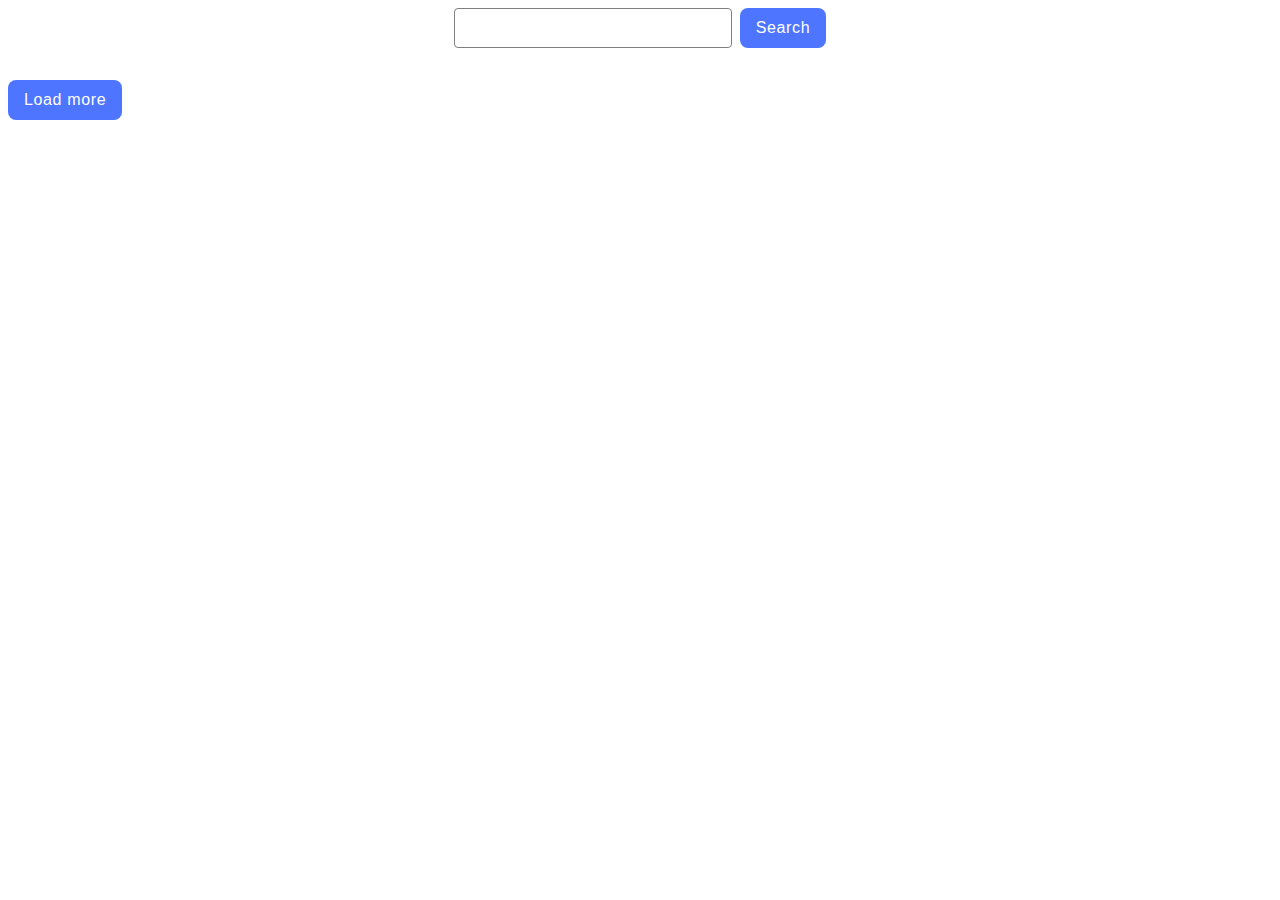
<file: src/index.html>
<!DOCTYPE html>
<html lang="en">
  <head>
    <meta charset="UTF-8" />
    <link rel="icon" type="image/svg+xml" href="/favicon.svg" />
    <meta name="viewport" content="width=device-width, initial-scale=1.0" />
    <title>Vanilla App Template</title>
    <link rel="stylesheet" href="./css/styles.css" />
  </head>
  <body>
    <form class="form">
      <input type="text" id="text-search" />
      <button class="btn" type="submit" data-search>Search</button>
    </form>
    <ul class="gallery"></ul>
    <button type="button" class="load-more-btn">Load more</button>
    <div class="loader hidden"></div>
    <script type="module" src="./main.js"></script>
  </body>
</html>
</file>
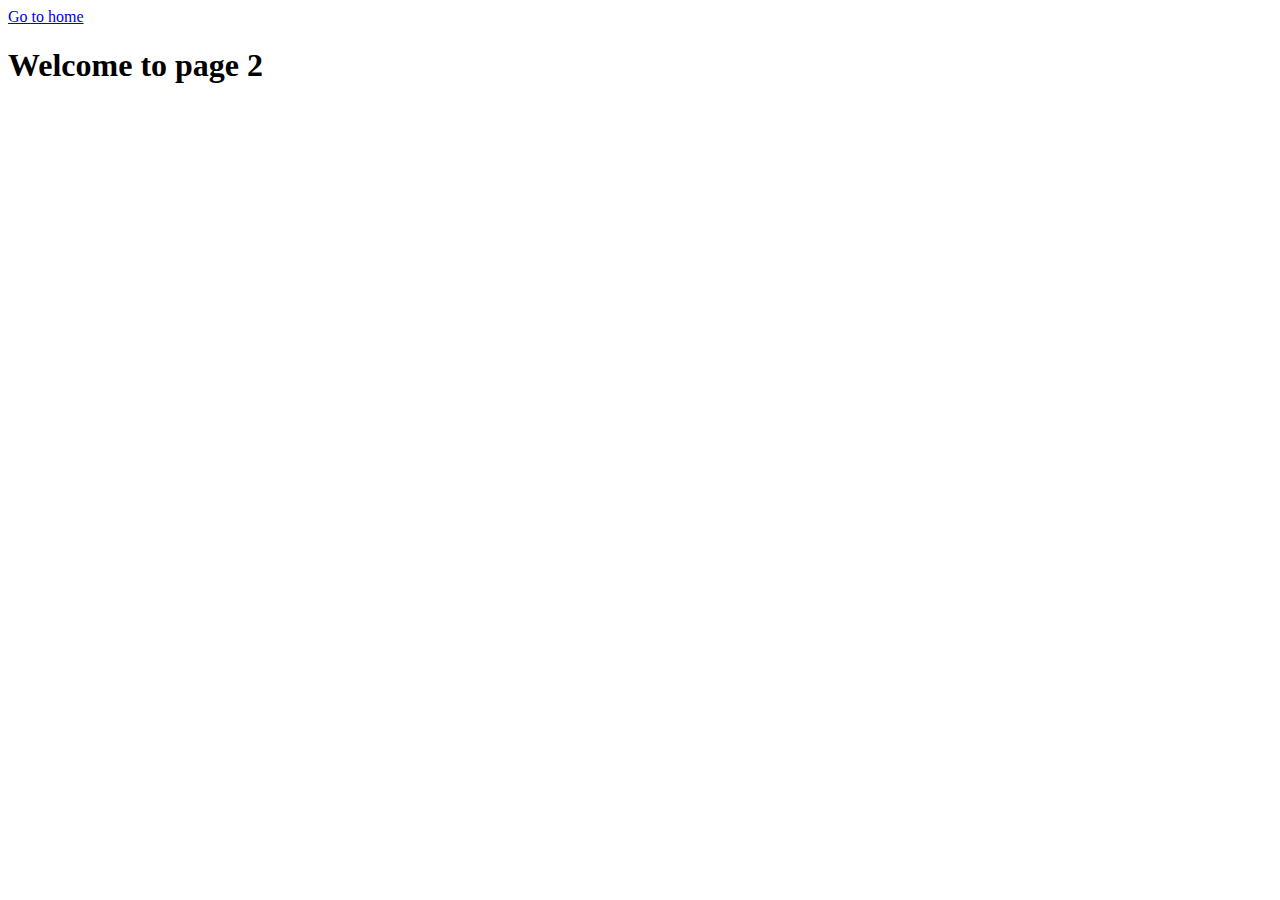
<file: page-2.html>
<!DOCTYPE html>
<html lang="en">
  <head>
    <meta charset="UTF-8" />
    <meta http-equiv="X-UA-Compatible" content="IE=edge" />
    <meta name="viewport" content="width=device-width, initial-scale=1.0" />
    <title>Page 2</title>
  </head>
  <body>
    <section>
      <a href="./index.html">Go to home</a>
      <h1>Welcome to page 2</h1>
    </section>
  </body>
</html>
</file>
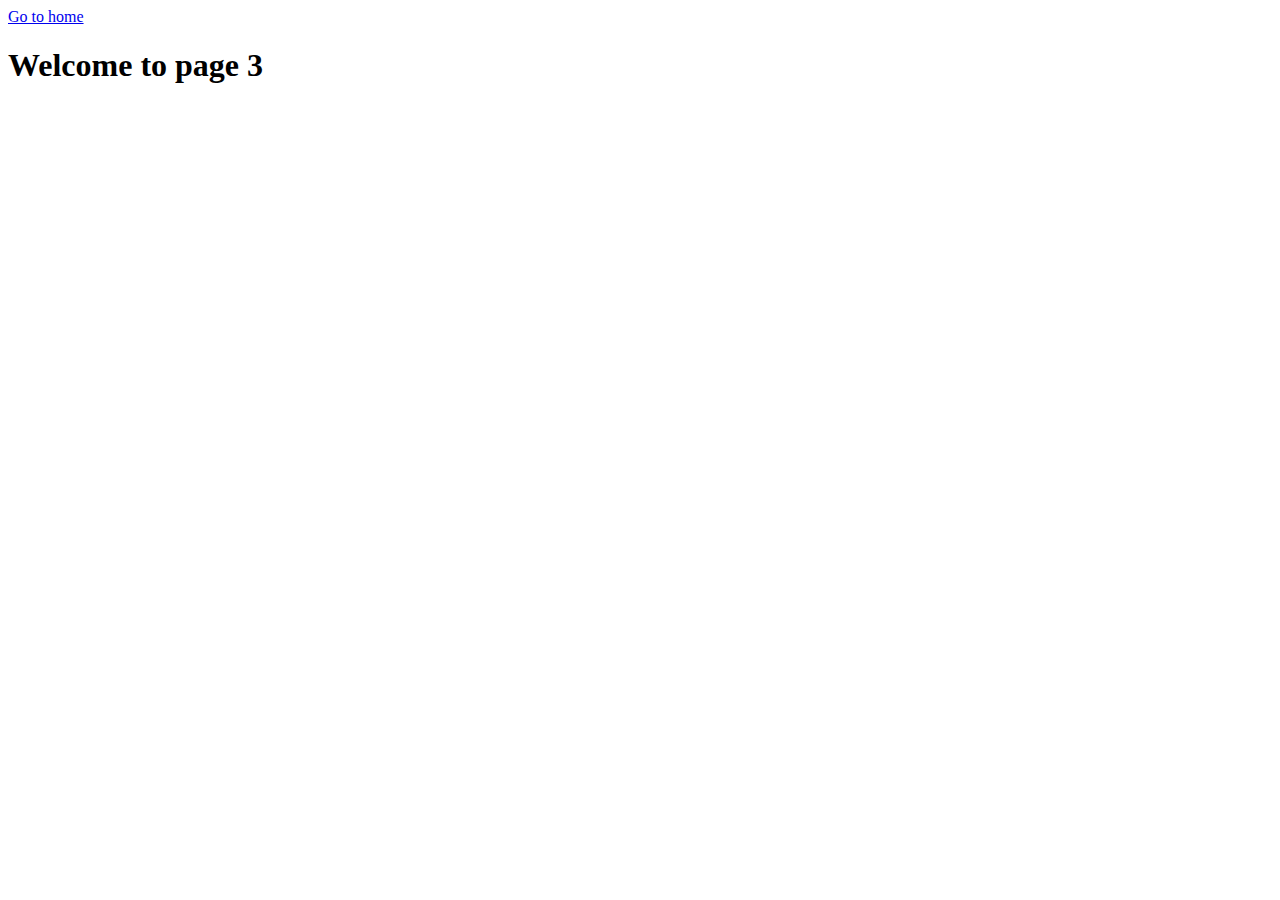
<file: page-3.html>
<!DOCTYPE html>
<html lang="en">
  <head>
    <meta charset="UTF-8" />
    <meta http-equiv="X-UA-Compatible" content="IE=edge" />
    <meta name="viewport" content="width=device-width, initial-scale=1.0" />
    <title>Page 3</title>
  </head>
  <body>
    <section>
      <a href="./index.html">Go to home</a>
      <h1>Welcome to page 3</h1>
    </section>
  </body>
</html>
</file>
<file: src/css/styles.css>
:root {
  font-family: Inter, Avenir, Helvetica, Arial, sans-serif;
  font-size: 16px;
  line-height: 24px;
  font-weight: 400;
  color: #242424;
  background-color: rgba(255, 255, 255, 0.87);
  font-synthesis: none;
  text-rendering: optimizeLegibility;
  -webkit-font-smoothing: antialiased;
  -moz-osx-font-smoothing: grayscale;
  -webkit-text-size-adjust: 100%;
}
.form {
  display: flex;
  justify-content: center;
  gap: 8px;
  height: 40px;
}
#text-search {
  border: 1px solid #808080;
  border-radius: 4px;
  width: 272px;
  cursor: pointer;
}
.btn {
  border-radius: 8px;
  padding: 8px 16px;
  background: #4e75ff;
  border: none;
  font-family: 'Montserrat', sans-serif;
  font-weight: 500;
  font-size: 16px;
  line-height: 1.5;
  letter-spacing: 0.04em;
  color: #fff;
  text-align: center;
}
.btn:hover {
  background: #6c8cff;
}
.gallery {
  max-width: 1400px;
  display: flex;
  flex-wrap: wrap;
  list-style: none;
  padding: 0;
  margin-left: auto;
  margin-right: auto;
  margin-top: 16px;
  gap: 24px;
}
.gallery-item {
  margin-bottom: 20px;
  width: calc((100% - 48px) / 3);
}
.gallery-image {
  display: block;
  border-radius: 5px;
}
.gallery-description {
  display: flex;
  justify-content: center;
  gap: 10px;
  font-size: 12px;
}
.load-more-btn {
  border-radius: 8px;
  padding: 8px 16px;
  background: #4e75ff;
  border: none;
  font-family: 'Montserrat', sans-serif;
  font-weight: 500;
  font-size: 16px;
  line-height: 1.5;
  letter-spacing: 0.04em;
  color: #fff;
  text-align: center;
  margin-left: auto;
  margin-right: auto;
}
.end-message {
  text-align: center;
  font-family: 'Montserrat', sans-serif;
  font-size: 20px;
}
.loader {
  width: 48px;
  height: 48px;
  border: 5px solid #fff;
  border-bottom-color: #ff3d00;
  border-radius: 50%;
  display: inline-block;
  box-sizing: border-box;
  animation: rotation 1s linear infinite;
}
@keyframes rotation {
  0% {
    transform: rotate(0deg);
  }
  100% {
    transform: rotate(360deg);
  }
}
.loader {
  display: block;
  margin-right: auto;
  margin-left: auto;
  margin-bottom: 50px;
}
.hidden {
  display: none;
  visibility: hidden;
  opacity: 0;
}
</file>
